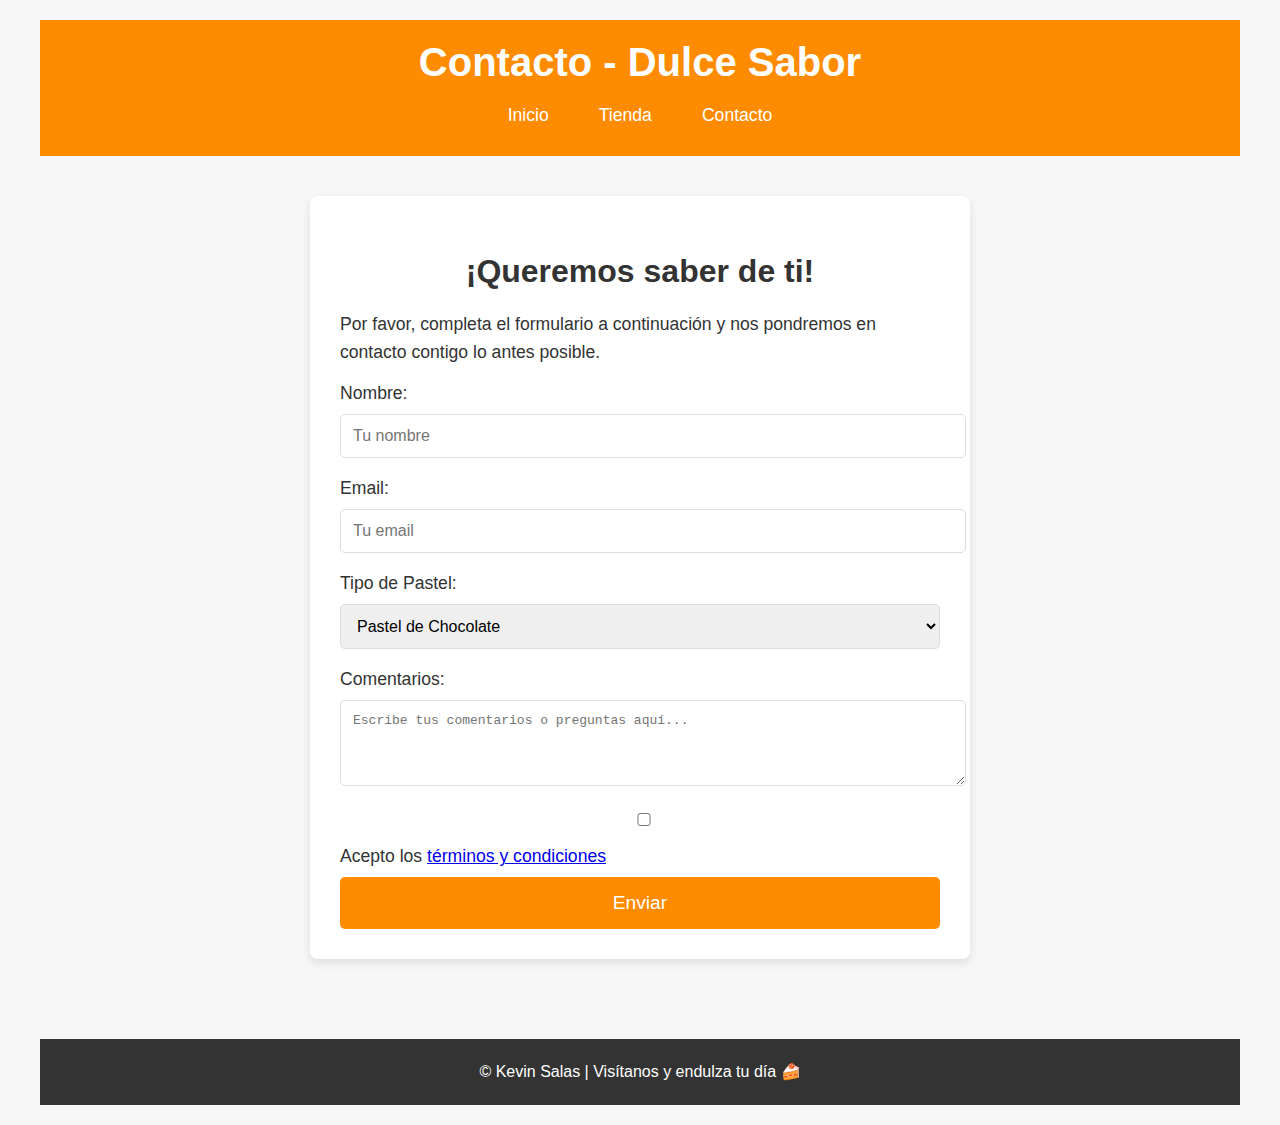
<file: contacto.html>
<!DOCTYPE html>
<html lang="es">
  <head>
    <meta charset="UTF-8" />
    <title>Contacto | Dulce Sabor</title>
    <link rel="stylesheet" href="css/estilos.css" />
  </head>
  <body>
    <div class="container">
      <header>
        <h1>Contacto - Dulce Sabor</h1>
        <nav>
            <a href="index.html">Inicio</a>
            <a href="tienda.html">Tienda</a>
            <a href="contacto.html">Contacto</a>
          </nav>
      </header>

      <main>
        <section class="formulario-contacto">
          <h2>¡Queremos saber de ti!</h2>
          <p>Por favor, completa el formulario a continuación y nos pondremos en contacto contigo lo antes posible.</p>

          <form action="enviar_formulario.php" method="POST">
            <!-- Campo de Nombre -->
            <label for="nombre">Nombre:</label>
            <input type="text" id="nombre" name="nombre" required placeholder="Tu nombre" />

            <!-- Campo de Email -->
            <label for="email">Email:</label>
            <input type="email" id="email" name="email" required placeholder="Tu email" />

            <!-- Campo de Tipo de Pastel -->
            <label for="tipo_pastel">Tipo de Pastel:</label>
            <select id="tipo_pastel" name="tipo_pastel">
              <option value="chocolate">Pastel de Chocolate</option>
              <option value="fresa">Pastel de Fresa</option>
              <option value="vainilla">Pastel de Vainilla</option>
              <option value="limon">Pastel de Limón</option>
              <option value="red_velvet">Pastel Red Velvet</option>
              <option value="cafe">Pastel de Café</option>
            </select>

            <!-- Campo de Comentarios -->
            <label for="comentarios">Comentarios:</label>
            <textarea id="comentarios" name="comentarios" rows="4" placeholder="Escribe tus comentarios o preguntas aquí..."></textarea>

            <!-- Campo de Aceptación de Términos -->
            <label>
              <input type="checkbox" id="terminos" name="terminos" required />
              Acepto los <a href="#">términos y condiciones</a>
            </label>

            <!-- Botón de Enviar -->
            <button type="submit">Enviar</button>
          </form>
        </section>
      </main>

      <footer>
        <p> © Kevin Salas | Visítanos y endulza tu día 🍰  </p>
      </footer>
    </div>
  </body>
</html>
</file>
<file: css/estilos.css>
/* estilos.css - Estilos base para Dulce Sabor */
/* General */
body {
  font-family: 'Arial', sans-serif;
  margin: 0;
  padding: 0;
  background-color: #f7f7f7;
  color: #333;
}

/* Container general */
.container {
  max-width: 1200px;
  margin: 0 auto;
  padding: 20px;
}

/* Header */
header {
  background-color: #ff8c00;
  padding: 20px;
  text-align: center;
  color: white;
}

header h1 {
  font-size: 2.5em;
  margin: 0;
}

header nav {
  margin-top: 10px;
  display: flex;
  justify-content: center;
  gap: 20px;
  flex-wrap: wrap;
}

header nav a {
  padding: 10px 15px;
  border-radius: 8px;
  background-color: transparent;
  color: white;
  font-size: 1.1em;
  transition: background-color 0.3s ease, color 0.3s ease;
  text-decoration: none; 
}

header nav a:hover {
  background-color: rgba(255, 255, 255, 0.2); 
  color: #fffbe6; 
}
/* Main Section */
main {
  padding: 40px 0;
}

h2, h3 {
  font-size: 1.8em;
  color: #333;
}

h2 {
  margin-bottom: 20px;
}

p {
  font-size: 1.1em;
  line-height: 1.6;
}

/* Productos Tienda */
.productos {
  display: grid;
  grid-template-columns: repeat(auto-fill, minmax(280px, 1fr));
  gap: 20px;
}

.producto {
  background-color: white;
  border-radius: 10px;
  box-shadow: 0 4px 10px rgba(0, 0, 0, 0.1);
  padding: 20px;
  text-align: center;
}

.producto img {
  width: 100%;
  height: auto;
  max-height: 250px;
  object-fit: cover;
  border-radius: 8px;
}

.producto h3 {
  font-size: 1.5em;
  margin: 15px 0;
}

.producto p {
  font-size: 1.1em;
  margin-bottom: 10px;
  color: #555;
}

.producto strong {
  font-size: 1.2em;
  color: #ff8c00;
}

/* Estilo para formulario de contacto */
.formulario-contacto {
  background-color: #ffffff;
  padding: 30px;
  border-radius: 8px;
  box-shadow: 0 4px 10px rgba(0, 0, 0, 0.1);
  max-width: 600px;
  margin: 0 auto;
}

.formulario-contacto h2 {
  text-align: center;
  font-size: 2em;
  color: #333;
}

.formulario-contacto label {
  display: block;
  margin-bottom: 10px;
  font-size: 1.1em;
}

.formulario-contacto input,
.formulario-contacto select,
.formulario-contacto textarea {
  width: 100%;
  padding: 12px;
  margin-bottom: 20px;
  border: 1px solid #ddd;
  border-radius: 5px;
  font-size: 1em;
}

.formulario-contacto button {
  width: 100%;
  padding: 15px;
  background-color: #ff8c00;
  color: white;
  font-size: 1.2em;
  border: none;
  border-radius: 5px;
  cursor: pointer;
}

.formulario-contacto button:hover {
  background-color: #e07b00;
}

/* Footer */
footer {
  text-align: center;
  padding: 20px;
  background-color: #333;
  color: white;
  margin-top: 40px;
}

footer p {
  font-size: 1em;
  margin: 0;
}

/* Responsividad */
@media (max-width: 768px) {
  .producto {
    padding: 15px;
  }

  .productos {
    grid-template-columns: 1fr 1fr;
  }

  .formulario-contacto {
    padding: 20px;
  }
}

@media (max-width: 480px) {
  .productos {
    grid-template-columns: 1fr;
  }

  header nav {
    display: flex;
    justify-content: center;
    gap: 10px;
  }

  header h1 {
    font-size: 2em;
  }
}
.imagen-portada {
  display: block;
  margin: 0 auto 30px auto; 
  width: 30%; 
  border-radius: 12px;
  box-shadow: 0 6px 20px rgba(0, 0, 0, 0.2); 
  transition: transform 0.3s ease;
}
</file>
